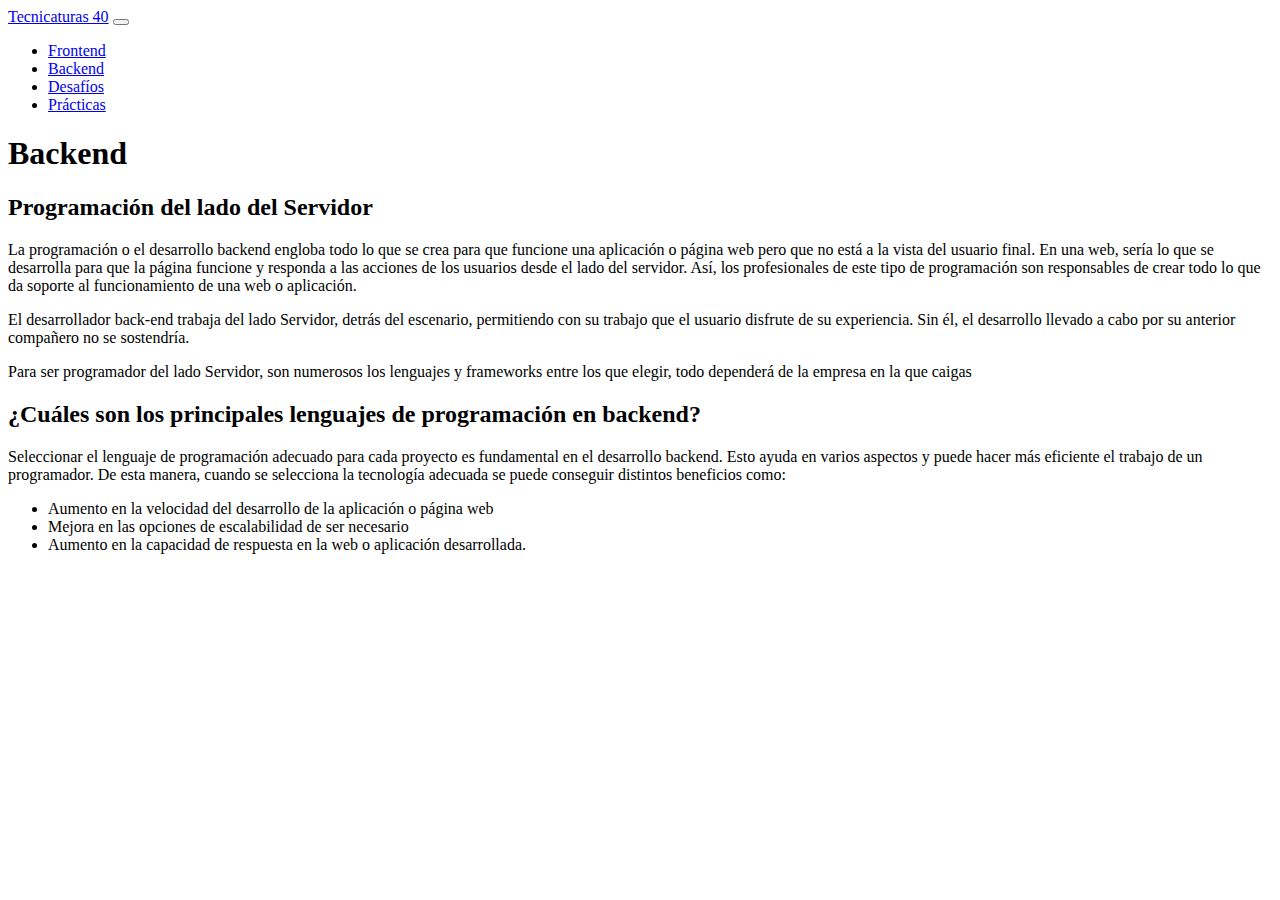
<file: pages/backend.html>
<!DOCTYPE html>
<html lang="en">
<head>
    <meta charset="UTF-8">
    <meta http-equiv="X-UA-Compatible" content="IE=edge">
    <meta name="viewport" content="width=device-width, initial-scale=1.0">
    <title> Bootstrap personalizado </title>


  <!-- enlaces al archivo css de bootstrap -->
 <link href="https://cdn.jsdelivr.net/npm/bootstrap@5.3.6/dist/css/bootstrap.min.css" rel="stylesheet" integrity="sha384-4Q6Gf2aSP4eDXB8Miphtr37CMZZQ5oXLH2yaXMJ2w8e2ZtHTl7GptT4jmndRuHDT" crossorigin="anonymous">



    <!-- ESTILO PERSONALIZADO -->
     
  

</head>
<body>

      <nav class="navbar navbar-expand-md navbar-dark bg-dark">
              <div class="container-fluid">

                  <a class="navbar-brand" href="../index.html">Tecnicaturas 40</a>

                <button class="navbar-toggler" type="button" data-bs-toggle="collapse" data-bs-target="#navbarNav" aria-controls="navbarNav" aria-expanded="false" aria-label="Toggle navigation">
                  <span class="navbar-toggler-icon"></span>
                </button>
                
                <div class="collapse navbar-collapse" id="navbarNav">

                <ul class="navbar-nav me-auto mb-2 mb-lg-0">

                  <li class="nav-item">
                    <a class="nav-link active" aria-current="page" href="frontend.html">Frontend</a>
                  </li>

                  <li class="nav-item">
                    <a class="nav-link active" aria-current="page" href="#">Backend</a>
                  </li>

                  <li class="nav-item">
                    <a class="nav-link active" href="desafios.html">Desafíos</a>
                  </li>

                  <li class="nav-item">
                    <a class="nav-link active" href="practica.html">Prácticas</a>
                  </li>
                </ul>
              
              </div>
              </div>
          </nav>



    <section class="container texto" >

      <h1 class="display-1"> Backend</h1>
      <h2>Programación del lado del Servidor</h2>

      <p>
        La programación o el desarrollo backend engloba todo lo que se crea para que funcione una aplicación o página web pero que no está a la vista del usuario final. En una web, sería lo que se desarrolla para que la página funcione y responda a las acciones de los usuarios desde el lado del servidor. Así, los profesionales de este tipo de programación son responsables de crear todo lo que da soporte al funcionamiento de una web o aplicación.
      </p>

      <p>El desarrollador back-end trabaja del lado Servidor, detrás del escenario, permitiendo con su trabajo que el usuario disfrute de su experiencia. Sin él, el desarrollo llevado a cabo por su anterior compañero no se sostendría.
      </p>

      <p>
        Para ser programador del lado Servidor, son numerosos los lenguajes y frameworks entre los que elegir, todo dependerá de la empresa en la que caigas
      </p>

      <h2>¿Cuáles son los principales lenguajes de programación en backend?</h2>

      <p>Seleccionar el lenguaje de programación adecuado para cada proyecto es fundamental en el desarrollo backend. Esto ayuda en varios aspectos y puede hacer más eficiente el trabajo de un programador. De esta manera, cuando se selecciona la tecnología adecuada se puede conseguir distintos beneficios como:</p>

      <ul>
        <li>Aumento en la velocidad del desarrollo de la aplicación o página web</li>
        <li>Mejora en las opciones de escalabilidad de ser necesario</li>
        <li>Aumento en la capacidad de respuesta en la web o aplicación desarrollada.</li>
      </ul>

 
    </section>





   


   



   <!-- enlaces javascript para bootstrap -->
<script src="https://cdn.jsdelivr.net/npm/bootstrap@5.3.6/dist/js/bootstrap.bundle.min.js" integrity="sha384-j1CDi7MgGQ12Z7Qab0qlWQ/Qqz24Gc6BM0thvEMVjHnfYGF0rmFCozFSxQBxwHKO" crossorigin="anonymous"></script>
 
 

</body>
</html>
</file>
